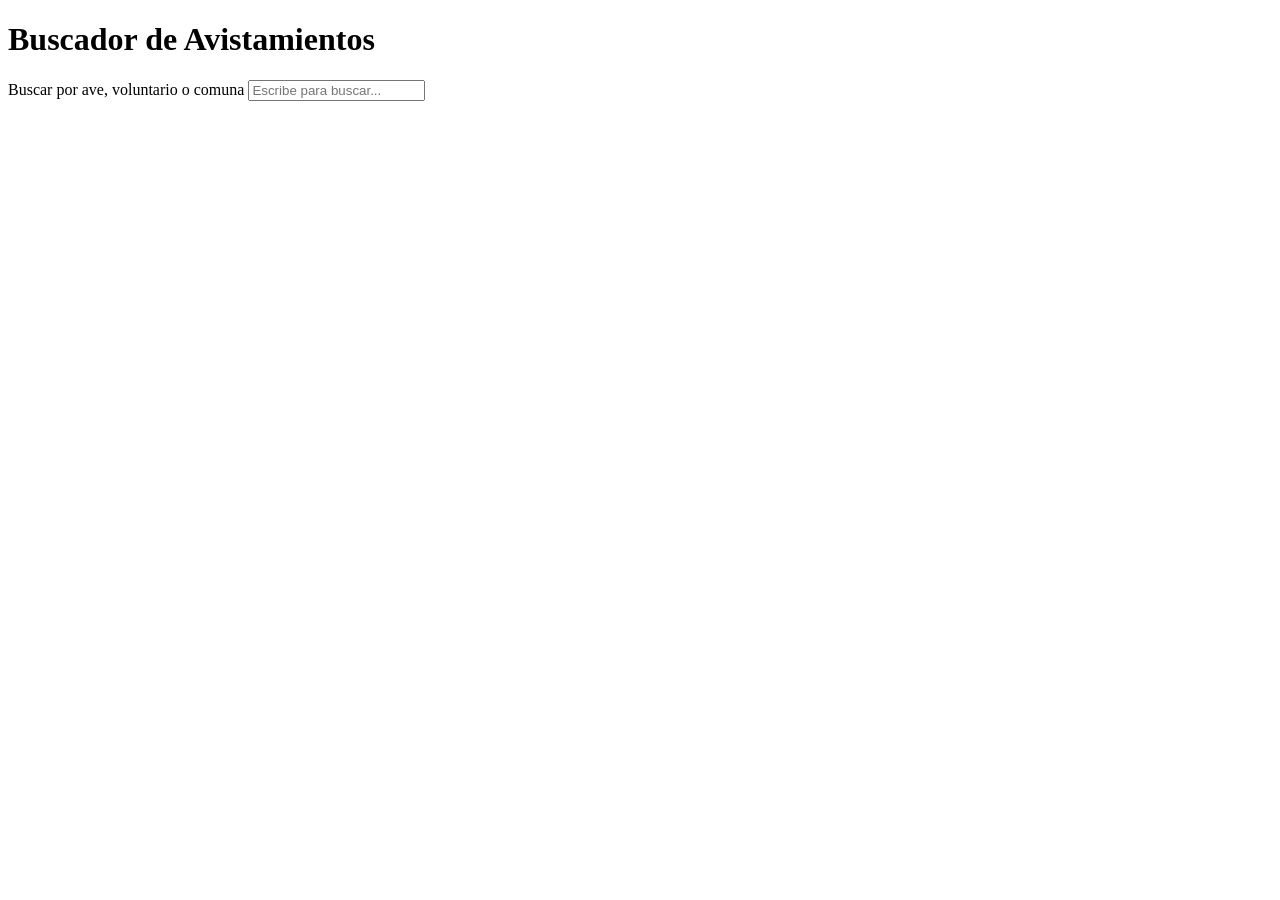
<file: desarrollo_web_tomas_canales/spring/target/classes/buscador.html>
<!DOCTYPE html>
<html lang="es">
<head>
    <meta charset="UTF-8">
    <meta name="viewport" content="width=device-width, initial-scale=1.0">
    <title>Buscador de Avistamientos</title>
    <link rel="stylesheet" href="https://cdn.simplecss.org/simple.min.css">
</head>
<body>
<header>
    <h1>Buscador de Avistamientos</h1>
</header>
<main>
    <form id="form-buscador" action="#" method="get">
        <label for="q">Buscar por ave, voluntario o comuna</label>
        <input type="text" id="q" name="q" autocomplete="off" placeholder="Escribe para buscar...">
    </form>
    <p id="mensaje" role="status"></p>
    <table id="tabla" hidden>
        <thead>
            <tr>
                <th>Voluntario</th>
                <th>Día</th>
                <th>Ave</th>
                <th>Comuna</th>
                <th>Nota</th>
                <th>Evaluar</th>
            </tr>
        </thead>
        <tbody id="resultados"></tbody>
    </table>
</main>
<script src="js/buscador.js"></script>
</body>
</html>
</file>
